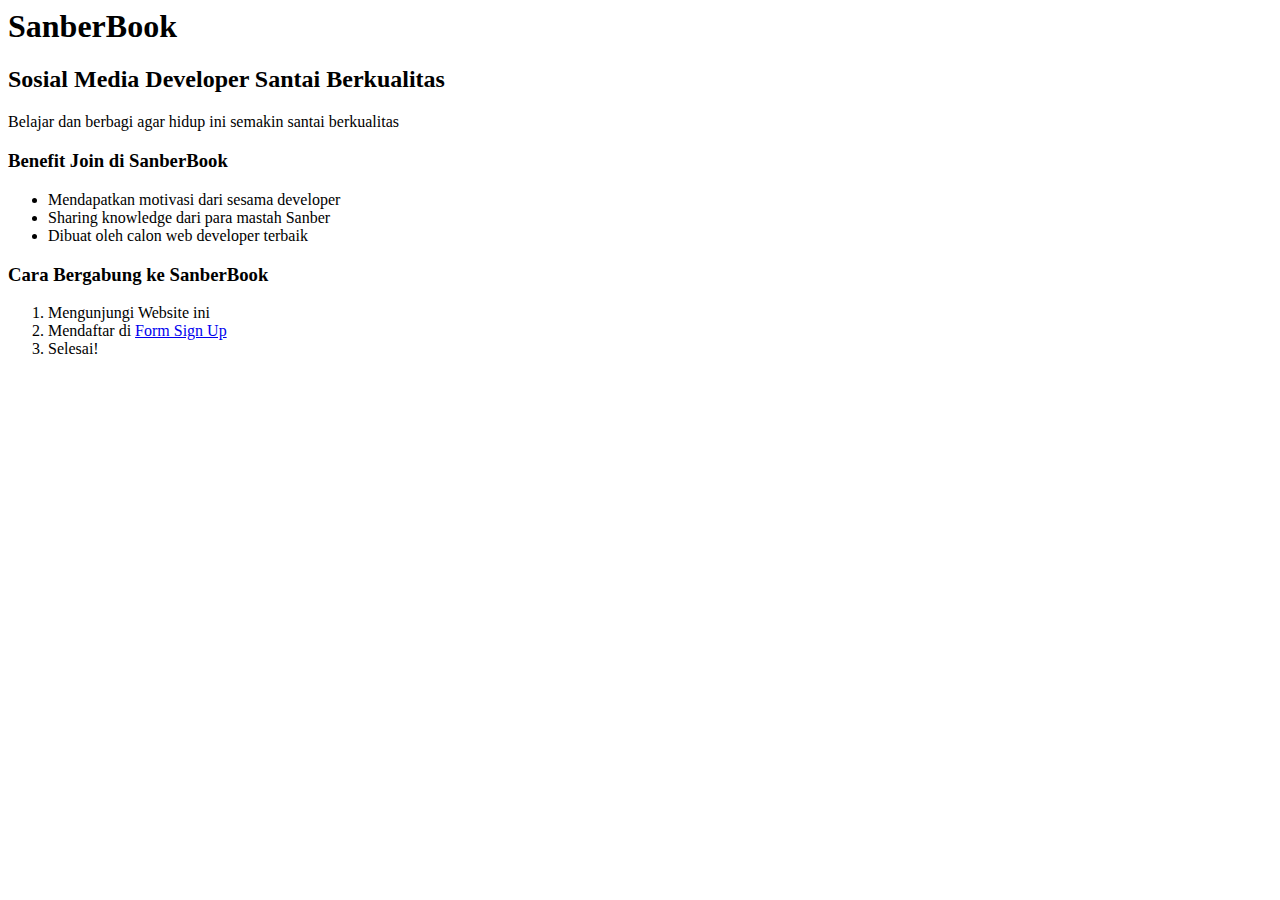
<file: Laravel/01_html/index.html>
<html>
<head>
	<title>Home</title>
</head>
<body>
	<h1>SanberBook</h1>
	<h2>Sosial Media Developer Santai Berkualitas</h2>
	<div><p>Belajar dan berbagi agar hidup ini semakin santai berkualitas</p></div>

	<h3>Benefit Join di SanberBook</h3>
	<ul>
		<li>Mendapatkan motivasi dari sesama developer</li>
		<li>Sharing knowledge dari para mastah Sanber</li>
		<li>Dibuat oleh calon web developer terbaik</li>
	</ul>

	<h3>Cara Bergabung ke SanberBook</h3>
	<ol>
		<li>Mengunjungi Website ini</li>
		<li>Mendaftar di <a href="form.html">Form Sign Up</a></li>
		<li>Selesai!</li>	
	</ol>

</body>
</html>
</file>
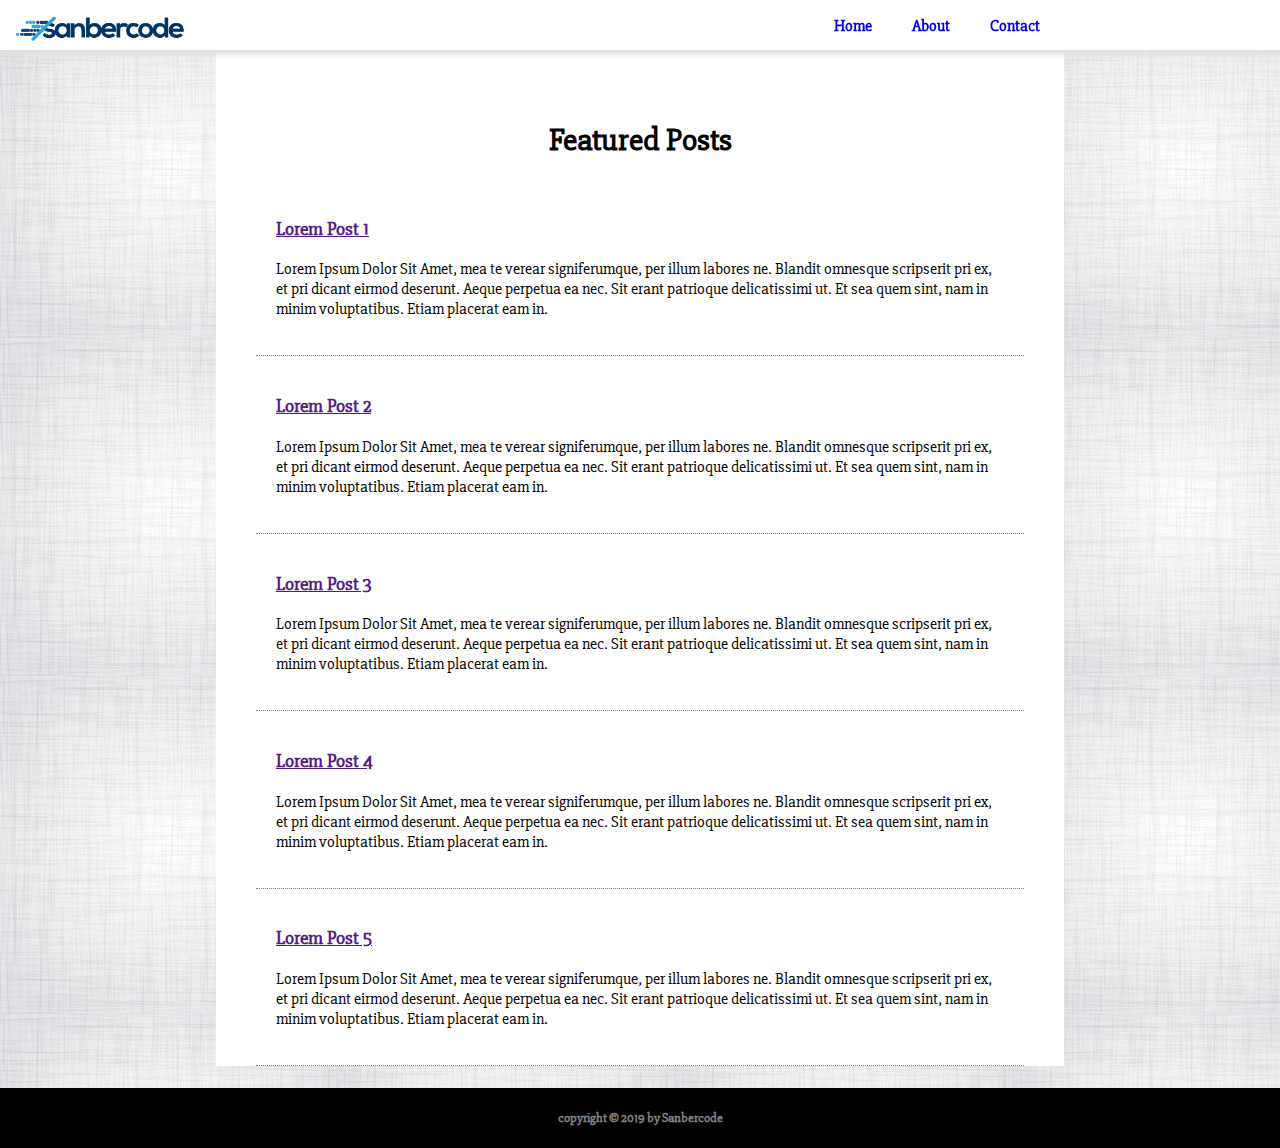
<file: Laravel/02_css/index.html>
<html>
  <head>
    <title>Tugas Hari ke-2</title>
    <link href="https://fonts.googleapis.com/css?family=Slabo+27px" rel="stylesheet">
    <link href="public/css/style.css" rel="stylesheet" type="text/css">
  </head>
  <body>
    <header>
      <nav>
        <img id="logo" src="public/img/logo.png" width="200px" />
        <ul>
          <a href="#"><li class="showinlineli">Home</li></a>
          <a href="#"><li class="showinlineli">About</li></a>
          <a href="#"><li class="showinlineli">Contact</li></a>
        </ul>
      </nav>
    </header>
    <section class="section">
      <h1>Featured Posts</h1>
      <div id="article-list">
        <article>
          <a href=""><h3>Lorem Post 1</h3></a>
          <p>
            Lorem Ipsum Dolor Sit Amet, mea te verear signiferumque, per illum labores ne. Blandit omnesque scripserit pri ex, et pri dicant eirmod deserunt. Aeque perpetua ea nec. Sit erant patrioque delicatissimi ut. Et sea quem sint, nam in minim voluptatibus. Etiam placerat eam in.
          </p>
        </article>
        <article>
          <a href=""><h3>Lorem Post 2</h3></a>
          <p>
            Lorem Ipsum Dolor Sit Amet, mea te verear signiferumque, per illum labores ne. Blandit omnesque scripserit pri ex, et pri dicant eirmod deserunt. Aeque perpetua ea nec. Sit erant patrioque delicatissimi ut. Et sea quem sint, nam in minim voluptatibus. Etiam placerat eam in.
          </p>
        </article>
        <article>
          <a href=""><h3>Lorem Post 3</h3></a>
          <p>
            Lorem Ipsum Dolor Sit Amet, mea te verear signiferumque, per illum labores ne. Blandit omnesque scripserit pri ex, et pri dicant eirmod deserunt. Aeque perpetua ea nec. Sit erant patrioque delicatissimi ut. Et sea quem sint, nam in minim voluptatibus. Etiam placerat eam in.
          </p>
        </article>
        <article>
          <a href=""><h3>Lorem Post 4</h3></a>
          <p>
            Lorem Ipsum Dolor Sit Amet, mea te verear signiferumque, per illum labores ne. Blandit omnesque scripserit pri ex, et pri dicant eirmod deserunt. Aeque perpetua ea nec. Sit erant patrioque delicatissimi ut. Et sea quem sint, nam in minim voluptatibus. Etiam placerat eam in.
          </p>
        </article>
        <article>
          <a href=""><h3>Lorem Post 5</h3></a>
          <p>
            Lorem Ipsum Dolor Sit Amet, mea te verear signiferumque, per illum labores ne. Blandit omnesque scripserit pri ex, et pri dicant eirmod deserunt. Aeque perpetua ea nec. Sit erant patrioque delicatissimi ut. Et sea quem sint, nam in minim voluptatibus. Etiam placerat eam in.
          </p>
        </article>
      </div>
    </section>
    <footer>
      <h5>copyright &copy; 2019 by Sanbercode</h5>
    </footer>
  </body>
</html>
</file>
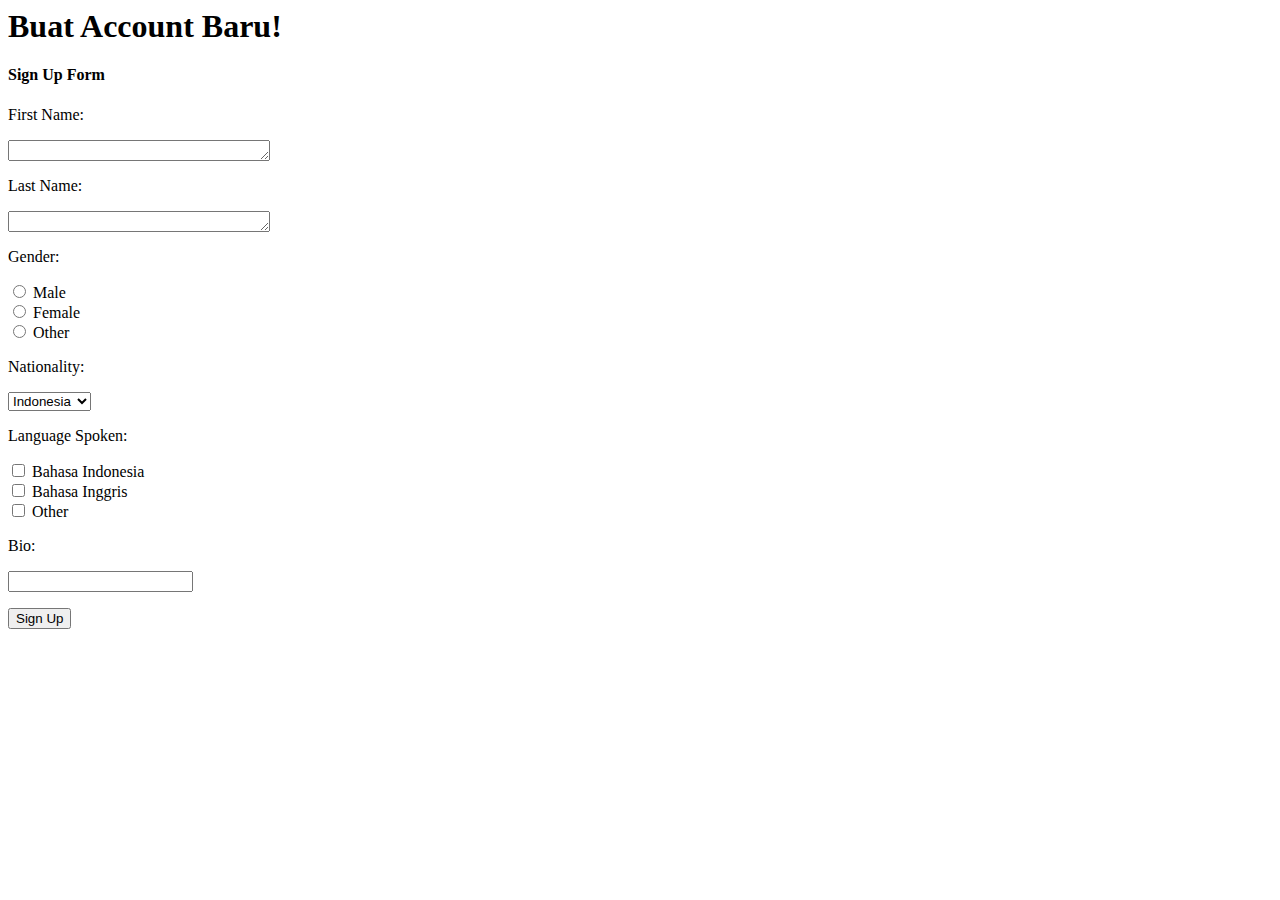
<file: Laravel/01_html/form.html>
<html>
<head>
	<title>Sign Up</title>
</head>
<body>
	<h1>Buat Account Baru!</h1>
	<h4>Sign Up Form</h4>
	<p>First Name:</p>
	<textarea id="textbox" name="textbox" rows="1" cols="30"></textarea>
	<p>Last Name:</p>
	<textarea id="textbox" name="textbox" rows="1" cols="30"></textarea>
	<p>Gender:</p>
	<input type="radio" id="male" name="gender" value="male">
	<label for="other">Male</label>
	<br>
	<input type="radio" id="female" name="gender" value="female">
	<label for="other">Female</label>
	<br>
	<input type="radio" id="other" name="gender" value="other">
	<label for="other">Other</label>
	<p>Nationality:</p>
	<select name="nationality" id="nationality">
		<option value="indonesia">Indonesia</option>
		<option value="malaysia">Malaysia</option>
		<option value="brunei">Brunei</option>
		<option value="singapore">Singapore</option>
	</select>
	<p>Language Spoken:</p>
	<input type="checkbox" id="bahasaindonesia" name="bahasaindonesia" value="Bahasa Indonesia">
	<label for="bahasaindonesia">Bahasa Indonesia</label><br>
	<input type="checkbox" id="bahasainggris" name="bahasainggris" value="Bahasa Inggris">
	<label for="bahasainggris">Bahasa Inggris</label><br>
	<input type="checkbox" id="bahasaother" name="bahasaother" value="Other">
	<label for="bahasaother">Other</label><br>
	<p>Bio:</p>
	<form action="welcome.html" method="get" id="form1">
		<input type="text" id="bio" name="bio"><br>
	</form>
	<button type="submit" form="form1" value="Submit">Sign Up</button>
</body>
</html>
</file>
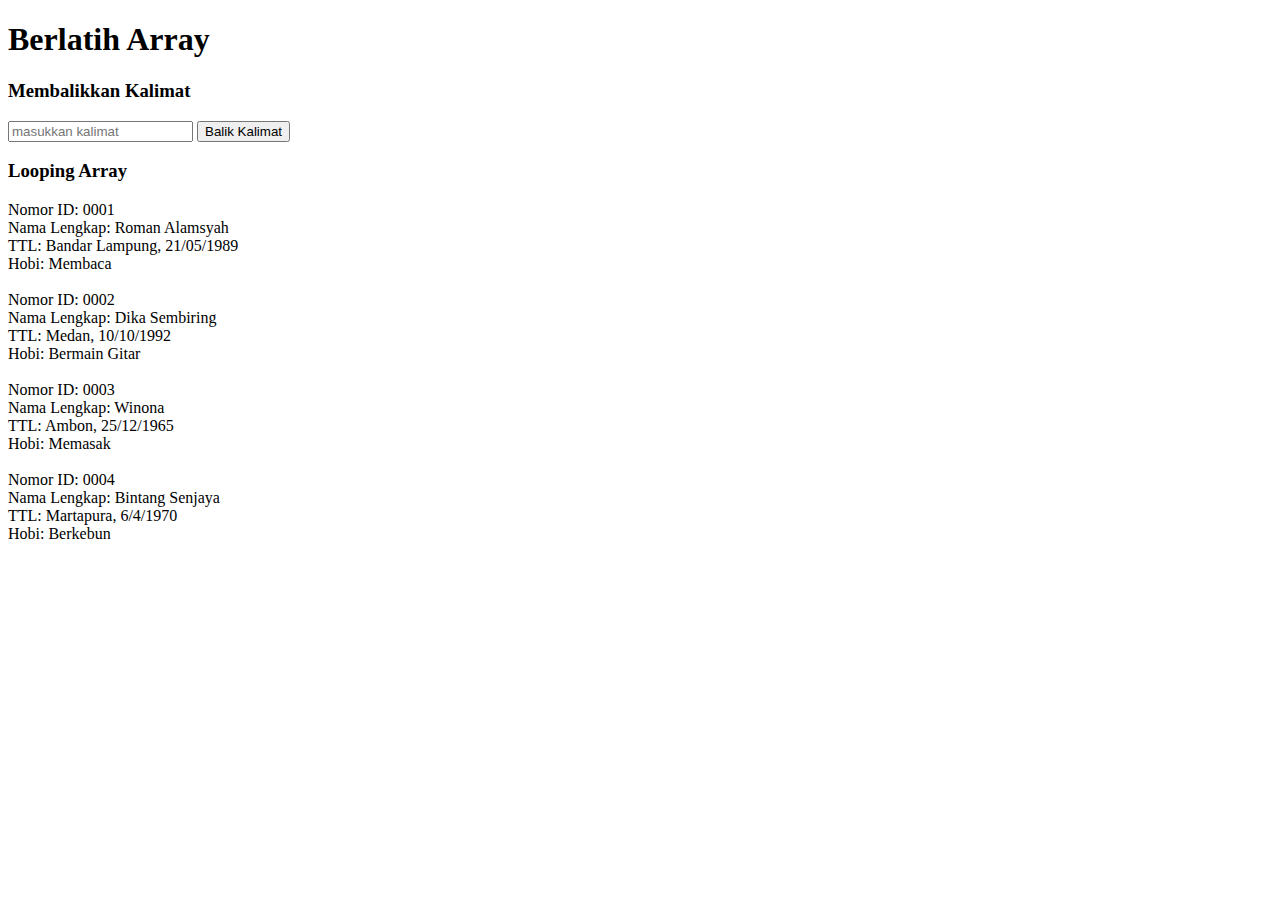
<file: Laravel/04_javascript/array.html>
<!DOCTYPE html>
<html lang="en">
<head>
    <meta charset="UTF-8">
    <meta name="viewport" content="width=device-width, initial-scale=1.0">
    <meta http-equiv="X-UA-Compatible" content="ie=edge">
    <title>Array</title>
</head>
<body>

    <h1>Berlatih Array</h1>

    <h3>Membalikkan Kalimat</h3>
    <form action="#" id="balikString">
        <input type="text" id="word" placeholder="masukkan kalimat">
        <input type="submit" value="Balik Kalimat">
    </form>
    <div id="jawaban1" style="margin-top: 10px"></div>
    
    <h3>Looping Array</h3>
    <div id="jawaban2"></div>


    <script>
        /* 
            SOAL NO. 1 Balik Kalimat 
            Tipe data String dapat dilihat sebagai tipe data array. Kita dapat mengakses karakter-karakter pada sebuah string seperti mengakses elemen pada array.
            Buatlah sebuah fungsi dengan nama balikString(). Fungsi ini akan menerima argumen sebuah string dan mengembalikan kebalikannya.
            
            Catatan: TIDAK Boleh menggunakan reverse, wajib dengan looping!

            Contoh: 
            balikString("abduh coding") 
            akan memberikan output: "gnidoc hudba"

            Hint: Gunakan properti length dari string untuk mencari tahu panjang string
        */
        // Code Kamu di sini
        function balikString(kal){
            panjangkal = kal.length;
            hasil1 = ""
            for (var i = panjangkal-1; i >= 0; i--){
                hasil1 += kal[i]
            }
            console.log(hasil1)
            return hasil1
        }
        
        // Driver Code, jangan diganggu!
        var formBalikString = document.getElementById("balikString")
        formBalikString.addEventListener("submit", function(e) {
            e.preventDefault()
            var word = document.getElementById("word").value
            var reverseWord = balikString(word)

            document.getElementById("jawaban1").innerHTML = reverseWord
        })

        
        
        /* 
            SOAL NO. 2 LOOPING PADA ARRAY
            Buatlah sebuah fungsi dengan nama dataHandling() dengan sebuah parameter untuk menerima argumen. Argumen yang akan diterima adalah sebuah array yang berisi beberapa array sejumlah n. Contoh input dapat dilihat dibawah:

            var input = [
                ["0001", "Roman Alamsyah", "Bandar Lampung", "21/05/1989", "Membaca"],
                ["0002", "Dika Sembiring", "Medan", "10/10/1992", "Bermain Gitar"],
                ["0003", "Winona", "Ambon", "25/12/1965", "Memasak"],
                ["0004", "Bintang Senjaya", "Martapura", "6/4/1970", "Berkebun"]
            ]

            Tugas kamu adalah mengimplementasikan fungsi dataHandling agar dapat menampilkan data-data pada dari argumen seperti di bawah ini:

            Nomor ID:  0001
            Nama Lengkap:  Roman Alamsyah
            TTL:  Bandar Lampung 21/05/1989
            Hobi:  Membaca

            Nomor ID:  0002
            Nama Lengkap:  Dika Sembiring
            TTL:  Medan 10/10/1992
            Hobi:  Bermain Gitar

            Nomor ID:  0003
            Nama Lengkap:  Winona
            TTL:  Ambon 25/12/1965
            Hobi:  Memasak

            Nomor ID:  0004
            Nama Lengkap:  Bintang Senjaya
            TTL:  Martapura 6/4/1970
            Hobi:  Berkebun

        */

        var input = [
                ["0001", "Roman Alamsyah", "Bandar Lampung", "21/05/1989", "Membaca"],
                ["0002", "Dika Sembiring", "Medan", "10/10/1992", "Bermain Gitar"],
                ["0003", "Winona", "Ambon", "25/12/1965", "Memasak"],
                ["0004", "Bintang Senjaya", "Martapura", "6/4/1970", "Berkebun"]
            ]
        
        // Code kamu di sini, lakukan looping terhadap input di atas
        panjanginput = input.length
        hasil = ""
        
        function dataHandling(item){
            for (var i = 0; i < panjanginput; i++) {
                hasil += "Nomor ID: " + item[i][0] + "<br>" + "Nama Lengkap: " + item[i][1] + "<br>" + "TTL: " + item[i][2] + ", " + item[i][3] + "<br>" + "Hobi: " + item[i][4] + "<br><br>"
            }
            console.log(hasil)
            return hasil
        }
        
        var jawaban2 = dataHandling(input)// =  Isikan outputnya di sini

        document.getElementById("jawaban2").innerHTML = jawaban2  

    </script>
    
</body>
</html>
</file>
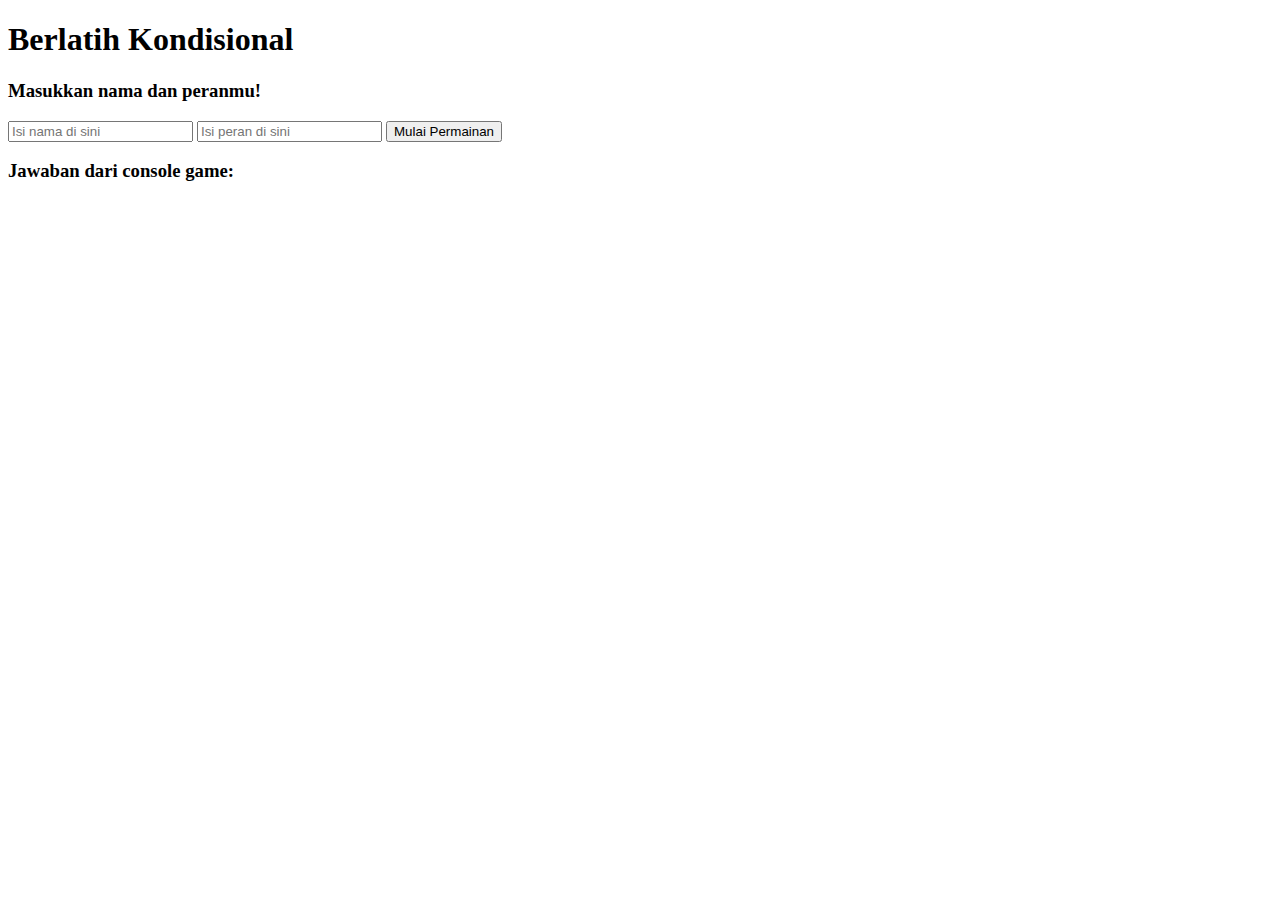
<file: Laravel/04_javascript/conditional.html>
<!DOCTYPE html>
<html lang="en">
<head>
    <meta charset="UTF-8">
    <meta name="viewport" content="width=device-width, initial-scale=1.0">
    <meta http-equiv="X-UA-Compatible" content="ie=edge">
    <title>Conditional HTML</title>
</head>
<body>
    <h1>Berlatih Kondisional</h1>
    
    <h3>Masukkan nama dan peranmu!</h3>
    <form action="#" id="formConditional">
        <input type="text" id="name" placeholder="Isi nama di sini">
        <input type="text" id="role" placeholder="Isi peran di sini">
        <input type="submit" value="Mulai Permainan">
    </form>

    <h3>Jawaban dari console game: </h3>
    <div id="jawaban">

    </div>
</body>

<script>

    var form = document.getElementById("formConditional")
    var jawaban = document.getElementById("jawaban")

    form.addEventListener("submit", function(e) {
        e.preventDefault()

        /* 
            ATURAN PERMAINAN 
            // Output untuk Input nama = '' dan peran = ''
            // => "Nama harus diisi!"
    
            //Output untuk Input nama = 'Mikael' dan peran = ''
            // => "Halo Mikael, Pilih peranmu untuk memulai game!"
    
            //Output untuk Input nama = 'Nina' dan peran 'Penyihir'
            // => "Selamat datang di Dunia Werewolf, Nina"
            // => "Halo Penyihir Nina, kamu dapat melihat siapa yang menjadi Werewolf!"
    
            //Output untuk Input nama = 'Danu' dan peran 'Werewolf'
            // => "Selamat datang di Dunia Werewolf, Danu"
            // "Halo Werewolf Danu, kamu dapat memilih siapa yang akan kamu makan malam ini!"
    
            //Output untuk Input nama = 'Zero' dan peran 'Rakjel'
            // => "Selamat datang di Dunia Werewolf, Zero"
            // => "Halo Rakjel Zero, Kamu menjadi rakyat jelata "
    
            PETUNJUK MENGERJAKAN
            1. Buat Kondisional agar output dari konsol sesuai yang diharapkan
            2. masukkan lah jawaban dari kondisi yang diberikan oleh User ke dalam variabel jawabanKonsol
        */

        // Tuliskan Code kamu di sini
        var name = document.getElementById("name").value
        var role = document.getElementById("role").value       
        // buatlah kondisional berdasarkan dua variabel di atas yaitu name dan role, ketentuannya dapat dibaca di atas
        function cekForm(nama, peran){
            if( nama == "" && peran == ""){
                hasil = "Nama harus diisi!";
            } else if ( nama.length != 0 && peran.length == 0 ) {
                hasil = "Halo " + nama + ", Pilih peranmu untuk memulai game!";
            } else if ( nama.length != 0 && peran == "Penyihir" ) {
                hasil1 = "Selamat datang di Dunia Werewolf, " + nama + ".";
                hasil2 = "Halo Penyihir " + nama + ", kamu dapat melihat siapa yang menjadi Werewolf!";
                hasil = hasil1 + "<br>" + hasil2;
            } else if ( nama.length != 0 && peran == "Werewolf" ) {
                hasil1 = "Selamat datang di Dunia Werewolf, " + nama + ".";
                hasil2 = "Halo Werewolf " + nama + ", kamu dapat memilih siapa yang akan kamu makan malam ini!";
                hasil = hasil1 + "<br>" + hasil2;
            } else if ( nama.length != 0 && peran == "Rakjel" ) {
                hasil1 = "Selamat datang di Dunia Werewolf, " + nama + ".";
                hasil2 = "Halo Rakjel " + nama + ", Kamu sukses menjadi rakyat jelata.";
                hasil = hasil1 + "<br>" + hasil2;
            } else {
                hasil1 = "Cara Bermain:";
                hasil2 = "1. Tuliskan namamu di form 'Nama'";
                hasil3 = "2. Pilih peranmu. Kamu dapat memilih peran sebagai: 'Penyihir','Werewolf', atau 'Rakjel'";
                hasil4 = "3. Klik 'Mulai permainan'";
                hasil = hasil1 + "<br>" + hasil2 + "<br>" + hasil3 + "<br>" + hasil4;
            }
            console.log(hasil)
            return hasil;
        }

        hasil = cekForm(name,role)

        var jawabanKonsol = hasil// = jawaban dari kondisional di-assign di sini
        // Code Sampai sini

        jawaban.innerHTML = jawabanKonsol
    })
        

</script>
</html>
</file>
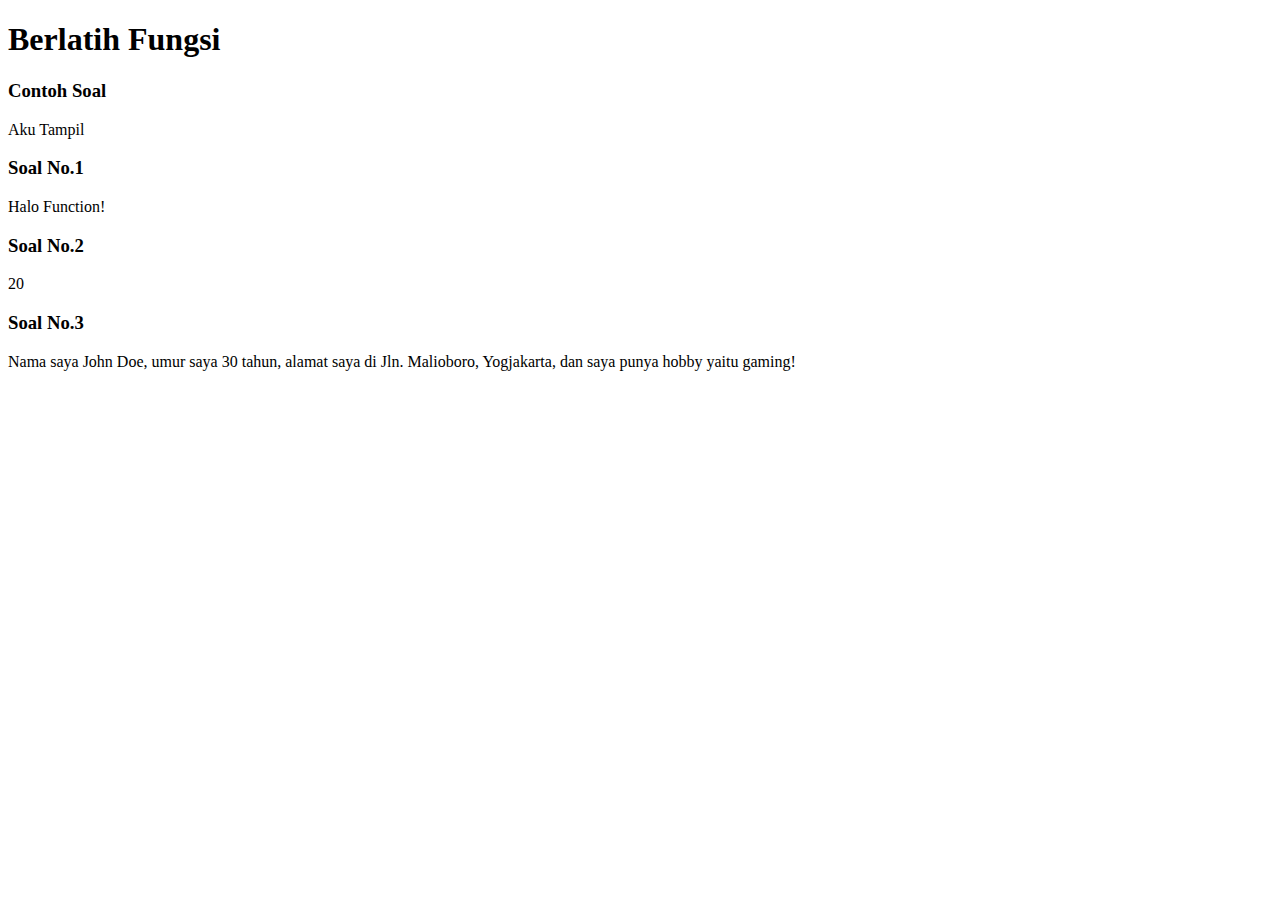
<file: Laravel/04_javascript/function.html>
<!DOCTYPE html>
<html lang="en">
<head>
    <meta charset="UTF-8">
    <meta name="viewport" content="width=device-width, initial-scale=1.0">
    <meta http-equiv="X-UA-Compatible" content="ie=edge">
    <title>Function</title>
</head>
<body>
    <h1>Berlatih Fungsi</h1>

    <h3>Contoh Soal</h3>
    <div id="contohJawaban">

    </div>

    <h3>Soal No.1</h3>
    <div id="jawaban1">

    </div>

    <h3>Soal No.2</h3>
    <div id="jawaban2">

    </div>

    <h3>Soal No.3</h3>
    <div id="jawaban3">

    </div>

    <script>

        // CONTOH
        // Kamu diminta untuk membuat fungsi bernama tampilkan() untuk menampilkan "Aku Tampil" pada halaman html. 

        // Jawaban CONTOH
        function tampilkan() {
            document.getElementById("contohJawaban").innerHTML = "Aku Tampil"
        }

        //Jalankan function 
        tampilkan()

        // Soal No. 1 Fungsi Teriak
        /* 
            Buatlah sebuah fungsi bernama teriak(), yang mengembalikan nilai berupa "Halo Function!", yang kemudian akan ditampilkan di halaman html.
            Tampilkan dengan cara document.getElementById("jawaban1").innerHTML seperti di CONTOH.
        */

        
        function teriak() {
            // Tulis Code mulai di sini
            document.getElementById("jawaban1").innerHTML = "Halo Function!"
            // Tampilkan dengan cara document.getElementById("jawaban1").innerHTML seperti di CONTOH.
        }
        
        // Jalankan function teriak
        teriak()

        // Soal No. 2 Fungsi Kalikan
        /* 
            Buatlah sebuah fungsi bernama kalikan(), yang mengembalikan nilai berupa hasil kali dari dua parameter yang dikirim.
            CONTOH OUTPUT: 
            kalikan(5, 4) akan memberikan output 20
            Tampilkan jawaban dengan cara document.getElementById("jawaban2").innerHTML seperti di CONTOH
        */

        
        function kalikan(num1, num2) {
            // Code kamu mulai dari sini
            var hasil = num1 * num2
            document.getElementById("jawaban2").innerHTML = hasil
            // Tampilkan jawaban dengan cara document.getElementById("jawaban2").innerHTML seperti di CONTOH
        }

        // Jalankan function kalikan
        kalikan(5, 4)

        // Soal No. 3 Fungsi buatKalimat
        /* 
            Buatlah sebuah fungsi bernama buatKalimat(), yang akan memproses seluruh parameter yang diinput menjadi satu kalimat berikut: "Nama saya [Name], umur saya [Age] tahun, alamat saya di [Address], dan saya punya hobby yaitu [hobby]!"

            CONTOH: 
            var name = "Agus";
            var age = 30;
            var address = "Jln. Malioboro, Yogjakarta";
            var hobby = "gaming";

            var kalimatBaru = buatKalimat(name,age,address,hobby);
            Akan menampilkan : 
            "Nama saya Agus, umur saya 30 tahun, alamat saya di Jln. Malioboro, Yogjakarta, dan saya punya hobby yaitu gaming!"
            Tampilkan dengan cara document.getElementById("jawaban3").innerHTML seperti di CONTOH
        */
    
        function buatKalimat(nama, umur, alamat, hobi) {
            // Code kamu mulai dari sini
            document.getElementById("jawaban3").innerHTML = "Nama saya " + name + ", umur saya " + age + " tahun, alamat saya di " + address + ", dan saya punya hobby yaitu " + hobby + "!"
            // Tampilkan dengan cara document.getElementById("jawaban3").innerHTML seperti di CONTOH.
        }


        // Jalankan function buatKalimat
        var name = "John Doe";
        var age = 30;
        var address = "Jln. Malioboro, Yogjakarta";
        var hobby = "gaming";
        buatKalimat(name, age, address, hobby);
    </script>
</body>


</html>
</file>
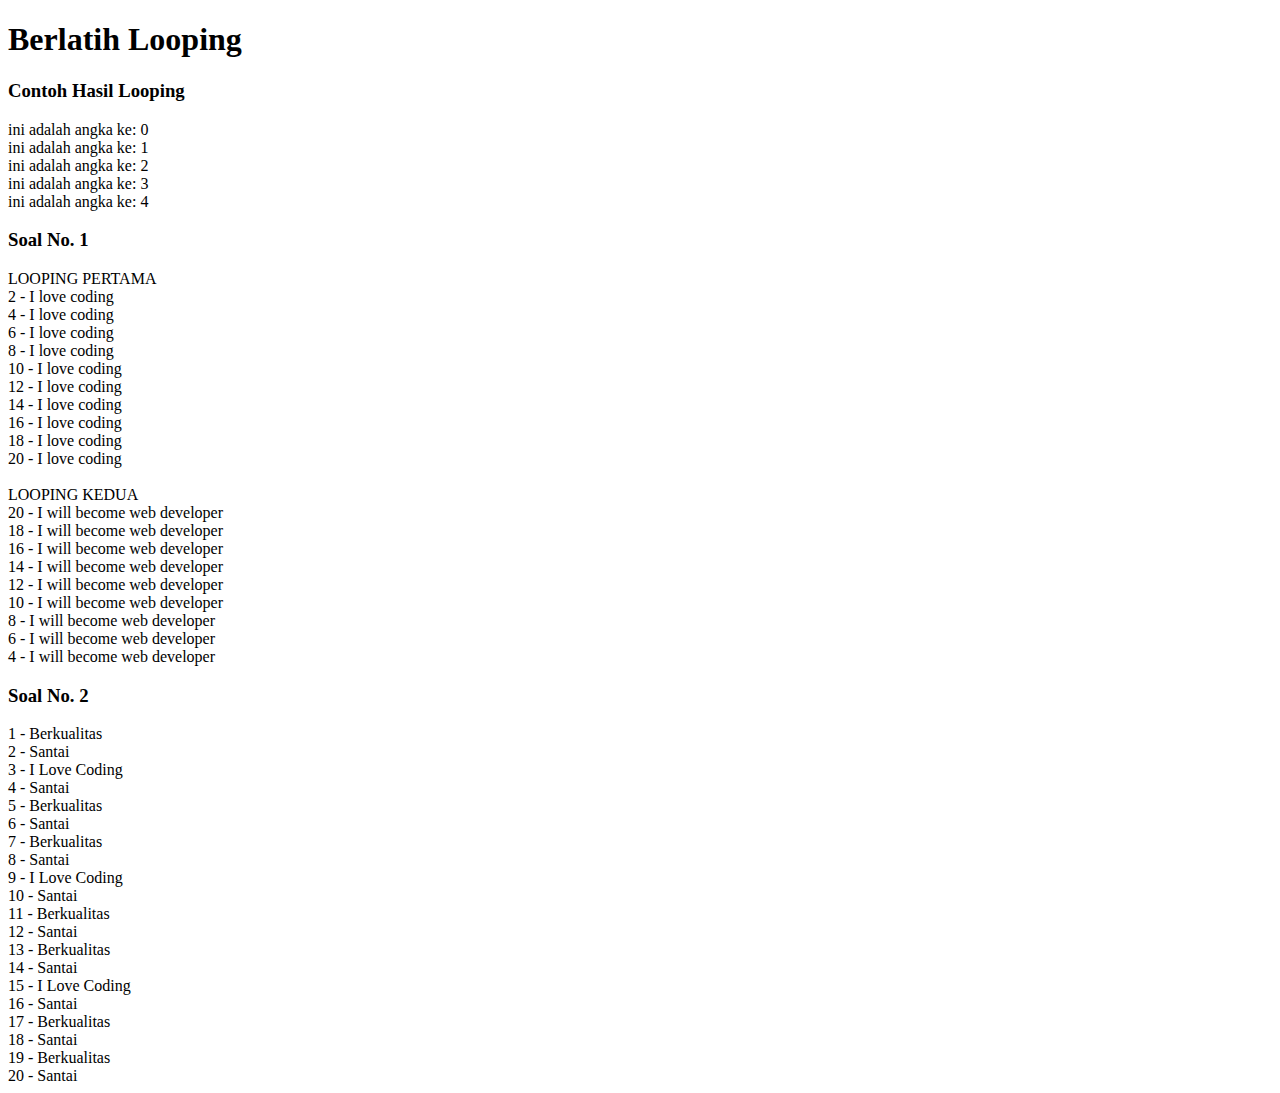
<file: Laravel/04_javascript/looping.html>
<!DOCTYPE html>
<html lang="en">
<head>
    <meta charset="UTF-8">
    <meta name="viewport" content="width=device-width, initial-scale=1.0">
    <meta http-equiv="X-UA-Compatible" content="ie=edge">
    <title>Looping</title>

</head>
<body>
    <h1>Berlatih Looping</h1>
    <h3>Contoh Hasil Looping</h3>
    <div id="example">

    </div>
    <h3>Soal No. 1</h3>
    <div id="jawaban1">

    </div>
    <h3>Soal No. 2</h3>
    <div id="jawaban2"></div>


    <script>
        // Contoh untuk melakukan looping dengan for
        var jawabanContoh = ""
        for (var i = 0; i < 5; i++) {
            jawabanContoh += "ini adalah angka ke: " + [i] + "<br>"
            
        }
        
        // Driver Code
        document.getElementById("example").innerHTML = jawabanContoh
    
    
        // Soal No. 1 Looping menggunakan While
        /* 
            Pada tugas ini kamu diminta untuk melakukan looping dalam JavaScript dengan menggunakan syntax while. Untuk membuat tantangan ini lebih menarik, kamu juga diminta untuk membuat suatu looping yang menghitung maju dan menghitung mundur. Jangan lupa tampilkan di console juga judul 'LOOPING PERTAMA' dan 'LOOPING KEDUA'." 
    
            OUTPUT :
    
            LOOPING PERTAMA
            2 - I love coding
            4 - I love coding
            6 - I love coding
            8 - I love coding
            10 - I love coding
            12 - I love coding
            14 - I love coding
            16 - I love coding
            18 - I love coding
            20 - I love coding
            LOOPING KEDUA
            20 - I will become web developer
            18 - I will become web developer                                                                              
            16 - I will become web developer
            14 - I will become web developer
            12 - I will become web developer
            10 - I will become web developer
            8 - I will become web developer
            6 - I will become web developer
            4 - I will become web developer
            2 - I will become web developer
        */
        var jawaban1 = "";
        // Code kamu di sini, lakukan looping dengan while
        
        juduljwbn1 = "LOOPING PERTAMA";
        juduljwbn2 = "LOOPING KEDUA";

        var x = 2;
        var y = 20;

        while ( x <=20 ){
            if ( x == 2 ){ 
                jawaban1 = juduljwbn1
            }
            jawaban1 += "<br>" + x + " - I love coding";
            x += 2;
        }

        while ( y > 2 ){
            if ( y == 20 ){ 
                jawaban1 += "<br><br>" + juduljwbn2
            }
            jawaban1 += "<br>" + y + " - I will become web developer";
            y -= 2;
        }
        console.log(jawaban1)
    
        // Driver Code, Jangan diganggu !
        document.getElementById("jawaban1").innerHTML = jawaban1 
    
        // Soal No. 2
        /* 
            Pada tugas ini kamu diminta untuk melakukan looping dalam JavaScript dengan menggunakan syntax for. Untuk membuat tantangan ini lebih menarik, kamu juga diminta untuk memenuhi syarat tertentu yaitu: 
    
            SYARAT: 
            A. Jika angka ganjil maka tampilkan Santai
            B. Jika angka genap maka tampilkan Berkualitas
            C. Jika angka yang sedang ditampilkan adalah kelipatan 3 DAN angka ganjil maka tampilkan I Love Coding. 
    
            OUTPUT 
            1 - Santai
            2 - Berkualitas
            3 - I Love Coding 
            4 - Berkualitas
            5 - Santai
            6 - Berkualitas
            7 - Santai
            8 - Berkualitas
            9 - I Love Coding
            10 - Berkualitas
            11 - Santai
            12 - Berkualitas
            13 - Santai
            14 - Berkualitas
            15 - I Love Coding
            16 - Berkualitas
            17 - Santai
            18 - Berkualitas
            19 - Santai
            20 - Berkualitas
        */      
    
        var jawaban2 = ""
        // Code kamu di sini, lakukan looping dengan syntax for
        for (var i = 1; i <= 20; i++) {
            if ( i%2 == 0 ) {
                jawaban2 += i + " - Santai" + "<br>"
            } else if ( i%2 != 0 && i%3 != 0) {
                jawaban2 += i + " - Berkualitas" + "<br>"
            } else if ( i%2 != 0 && i%3 == 0) {
                jawaban2 += i + " - I Love Coding" + "<br>"
            } else {
            }
            
        }
        console.log(jawaban2)
    
        document.getElementById("jawaban2").innerHTML = jawaban2
    
    </script>
</body>

</html>
</file>
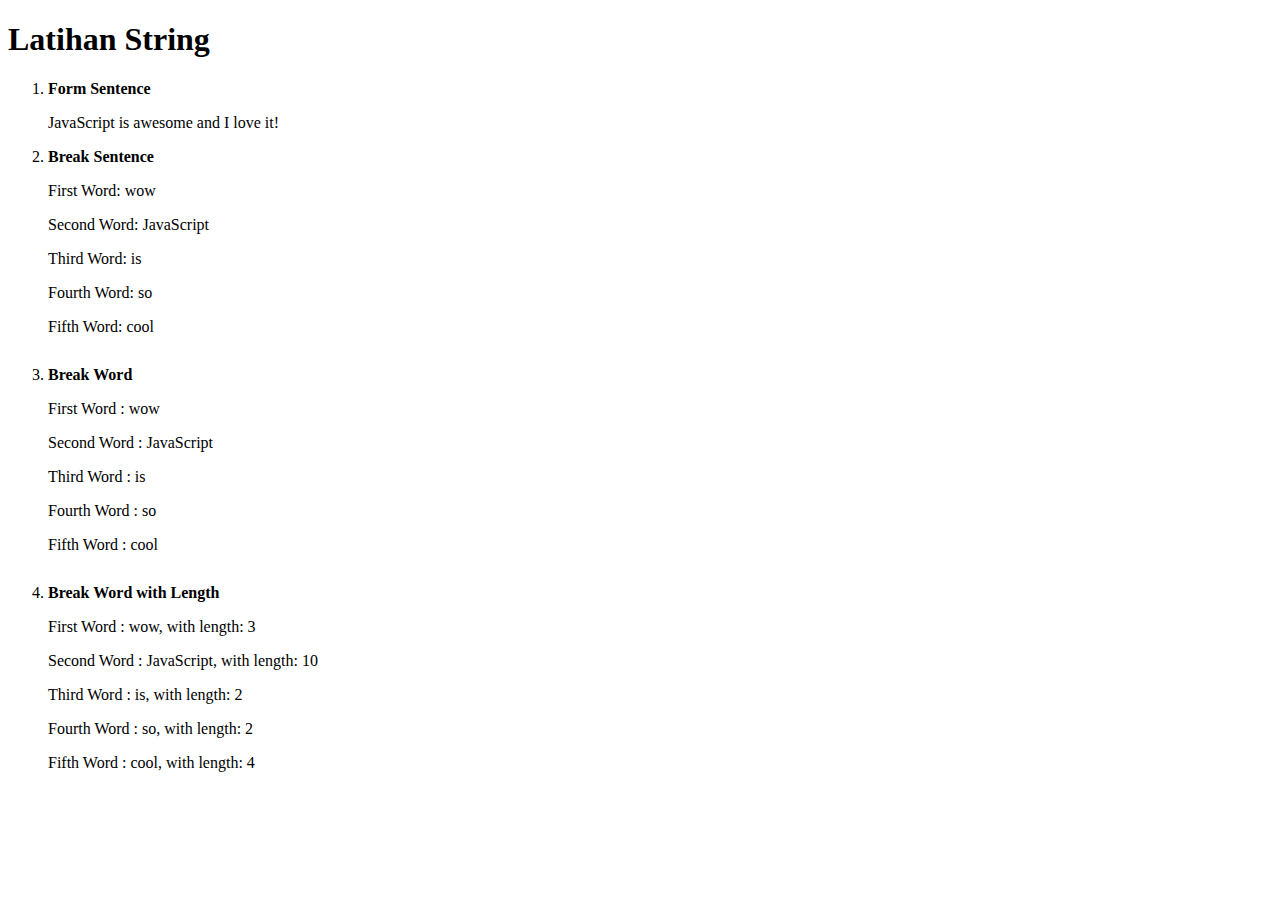
<file: Laravel/04_javascript/string.html>
<!DOCTYPE html>

<html lang="en">
    <head>
        <meta charset="UTF-8">
        <meta name="viewport" content="width=device-width, initial-scale=1.0">
        <meta http-equiv="X-UA-Compatible" content="ie=edge">
        <title>String Exercises</title>
        <style>
            li {
                margin-bottom: 30px;
            }

            label {
                font-weight: bold;
            }

        
        </style>
    </head>
    <body>
        <h1>Latihan String</h1>
        <ol>
            
            <li  style="margin-bottom: 10px;">
                <label for="formSentence"> Form Sentence</label>
                <p id="formSentence"></p>
            </li>
            <li>
                <label for="breakSentence" >Break Sentence</label>
                <p id="firstWord"></p> 
                <p id="secondWord"></p> 
                <p id="thirdWord"></p> 
                <p id="fourthWord"></p> 
                <p id="fifthWord"></p> 
            </li>
            <li id="breakWord">
                <label for="breakWord" >Break Word</label>
                <p id="firstWord3"></p> 
                <p id="secondWord3"></p> 
                <p id="thirdWord3"></p> 
                <p id="fourthWord3"></p> 
                <p id="fifthWord3"></p> 
            </li>
            <li id="breakWordWithLength">
                <label for="breakWordWithLength">Break Word with Length</label>
                <p id="firstWord4"></p> 
                <p id="secondWord4"></p> 
                <p id="thirdWord4"></p> 
                <p id="fourthWord4"></p> 
                <p id="fifthWord4"></p>  
            </li>
        </ol>

        <script>
            // Soal No. 1 Menggabungkan string
            var word = 'JavaScript';
            var second = 'is';
            var third = 'awesome';
            var fourth = 'and';
            var fifth = 'I';
            var sixth = 'love';
            var seventh = 'it!';

            // Buatlah agar kata-kata di atas menjadi kalimat dalam variabel string dengan nama sentence
            var sentence = word + ' ' + second + ' ' + third + ' ' +  fourth + ' ' +  fifth + ' ' +  sixth + ' ' + seventh; //Edit variabel ini sehingga outputnya "Javascript is awesome and I love it!"

            // dari sini code jangan diganggu
            document.getElementById("formSentence").innerHTML = sentence
            // sampai sini code jangan diganggu

            // Soal No. 2 Memecah string dengan mengakses karakter berdasarkan indexnya
            var kalimat = 'wow JavaScript is so cool';
            var contohKataPertama = kalimat[0] + kalimat[1] + kalimat[2]; // ini contohnya
            var kataKedua = kalimat.slice(4,14);// = Tambahkan sendiri di sini!
            var kataKetiga = kalimat.slice(15,17);// = Tambahkan sendiri di sini!
            var kataKeempat = kalimat.slice(18,20);// = Tambahkan sendiri di sini!
            var kataKelima = kalimat.slice(21,25);// = Tambahkan sendiri di sini!

            // -- Dari sini code jangan diganggu!
            document.getElementById("firstWord").innerHTML = "First Word: " + contohKataPertama 
            document.getElementById("secondWord").innerHTML = "Second Word: " + kataKedua
            document.getElementById("thirdWord").innerHTML = "Third Word: " + kataKetiga
            document.getElementById("fourthWord").innerHTML = "Fourth Word: " + kataKeempat
            document.getElementById("fifthWord").innerHTML = "Fifth Word: " + kataKelima
            // -- sampai sini code jangan diganggu

            // Soal No. 3  Mengambil sebagian dari string dengan metode substring
            var kalimat3 = 'wow JavaScript is so cool';
            var contohKataPertama3 = kalimat3.substring(0, 3);
            var kataKedua3 = kalimat3.substring(4,14); // = Tambahkan sendiri di sini!
            var kataKetiga3 = kalimat3.substring(15,17);// = Tambahkan sendiri di sini!
            var kataKeempat3 = kalimat3.substring(18,20);// = Tambahkan sendiri di sini!
            var kataKelima3 = kalimat3.substring(21,25);// = Tambahkan sendiri di sini!

            // -- Dari sini jangan diganggu!
            document.getElementById("firstWord3").innerHTML = "First Word : " + contohKataPertama3 
            document.getElementById("secondWord3").innerHTML = "Second Word : " + kataKedua3
            document.getElementById("thirdWord3").innerHTML = "Third Word : " + kataKetiga3
            document.getElementById("fourthWord3").innerHTML = "Fourth Word : " + kataKeempat3
            document.getElementById("fifthWord3").innerHTML = "Fifth Word : " + kataKelima3
            // -- sampai sini jangan diganggu

            // Soal No. 4
            var kalimat4 = 'wow JavaScript is so cool';
            var contohKataPertama4 = kalimat4.substring(0, 3);
            var kataKedua4 = kalimat4.substring(4,14);// = Tambahkan sendiri di sini!
            var kataKetiga4 = kalimat4.substring(15,17);// = Tambahkan sendiri di sini!
            var kataKeempat4 = kalimat4.substring(18,20);// = Tambahkan sendiri di sini!
            var kataKelima4 = kalimat4.substring(21,25);// = Tambahkan sendiri di sini!

            var panjangKataPertama4 = contohKataPertama4.length; // output nya panjang string "wow" adalah 3
            var panjangKataKedua4 = kataKedua4.length;// Buat variabel baru di sini untuk mendapatkan panjang dari kata selanjutnya : panjangKataKedua4, panjangKataKetiga4, panjangKataKeempat4, panjangKataKelima4
            var panjangKataKetiga4 = kataKetiga4.length;
            var panjangKataKeempat4 = kataKeempat4.length;
            var panjangKataKelima4 = kataKelima4.length;

            document.getElementById("firstWord4").innerHTML = "First Word : " + contohKataPertama4 + ', with length: ' + panjangKataPertama4;
            document.getElementById("secondWord4").innerHTML = "Second Word : " + kataKedua4 + ', with length: ' + panjangKataKedua4; // lengkapi sesuai dengan variabel yang kamu buat
            document.getElementById("thirdWord4").innerHTML = "Third Word : " + kataKetiga4 + ', with length: ' + panjangKataKetiga4;// lengkapi sesuai dengan variabel yang kamu buat
            document.getElementById("fourthWord4").innerHTML = "Fourth Word : " + kataKeempat4 + ', with length: ' + panjangKataKeempat4;// lengkapi sesuai dengan variabel yang kamu buat
            document.getElementById("fifthWord4").innerHTML = "Fifth Word : " + kataKelima4 + ', with length: ' + panjangKataKelima4; // lengkapi sesuai dengan variabel yang kamu buat
            
            
        </script>
    </body>
</html>
</file>
<file: Laravel/02_css/public/css/style.css>
nav {
	width: 100%;
	height: 50px;
	float: right;
	position: fixed;
	margin-top: 0px;
	background-color: white;
	z-index: 1;
	box-shadow: 2px 5px 5px #e0e0e0;
}

#logo {
	padding: 0px;
}

ul {
	float: right;
	padding-right: 220px;
}

.showinlineli {
	direction: ltr;
	display: inline-block;
	padding-left: 20px;
	padding-right: 20px;
	float: left;
	font-weight: bolder;
}

body {
	font-family: 'Slabo 27px', serif;
	background-image: url('../img/pattern.jpg');
	background-repeat: repeat;
  	background-size: auto;
  	margin: 0px;
}

section {
	padding-top: 100px;
	padding-right: 40px;
	padding-left: 40px;
	background: white;
	width: 60%;
	margin: auto;
}

section h1 {
	padding: 20px;
	width: 40%;
	margin: auto;
	text-align: center;
}

article {
	padding: 20px;
	border-bottom: 1px dotted grey;
}

footer {
	margin: auto;
	width: 100%;
	height: 60px;
	text-align: center;
	background: black;
	color: grey;
}

footer h5 {
	position: relative;
	top: 50%;
	transform: translate(0,-50%);
}
</file>
